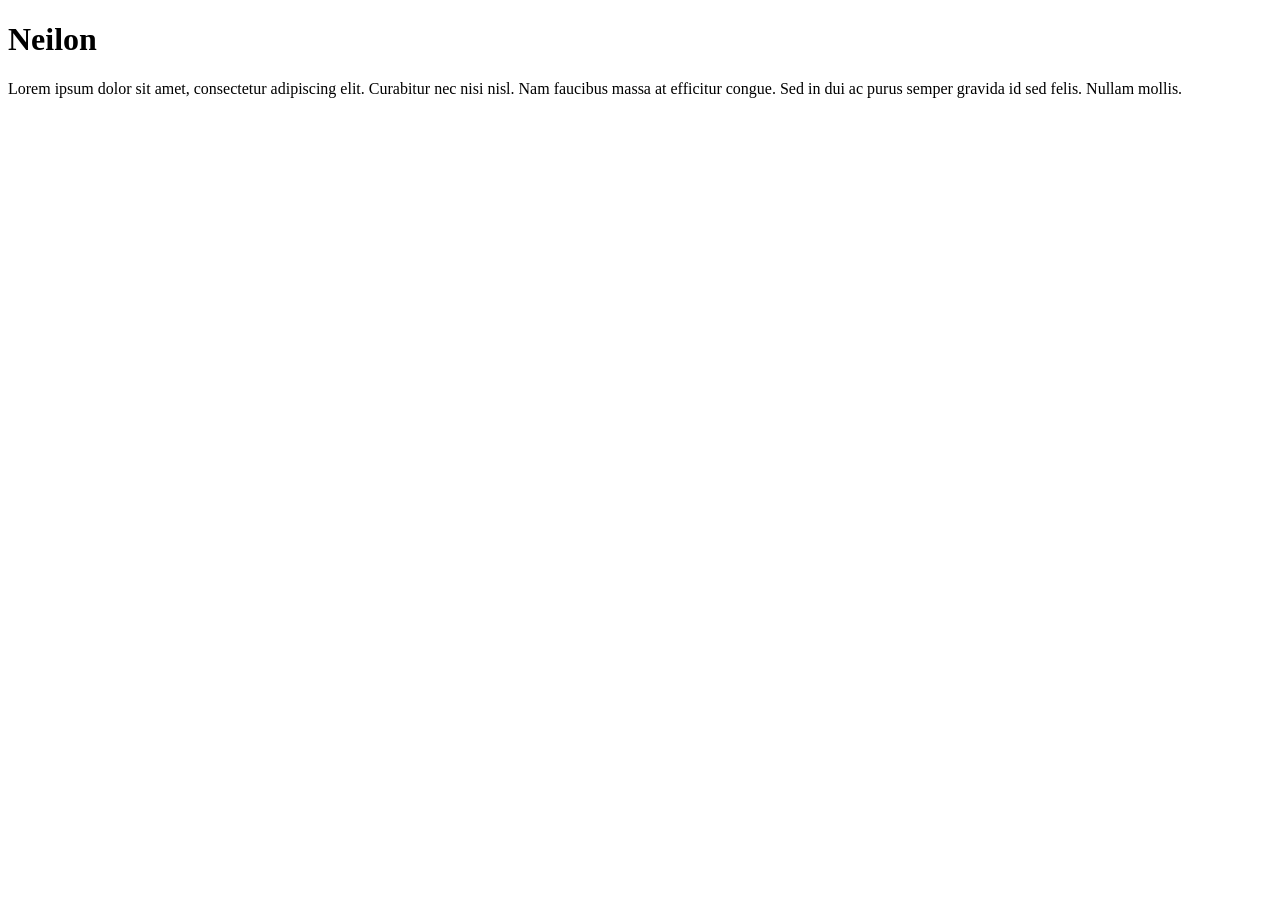
<file: Developer.crome/meu_site/idex.html>
<!DOCTYPE html>
<html lang="en">
<head>
    <meta charset="UTF-8">
    <meta name="viewport" content="width=device-width, initial-scale=1.0">
    <title>teste da pasta que o Tiago me ensinou</title>
</head>
<body>
  <h1>Neilon</h1> 
  <p>Lorem ipsum dolor sit amet, consectetur adipiscing elit. Curabitur nec nisi nisl. Nam faucibus massa at efficitur congue. Sed in dui ac purus semper gravida id sed felis. Nullam mollis.</p> 
</body>
</html>
</file>
